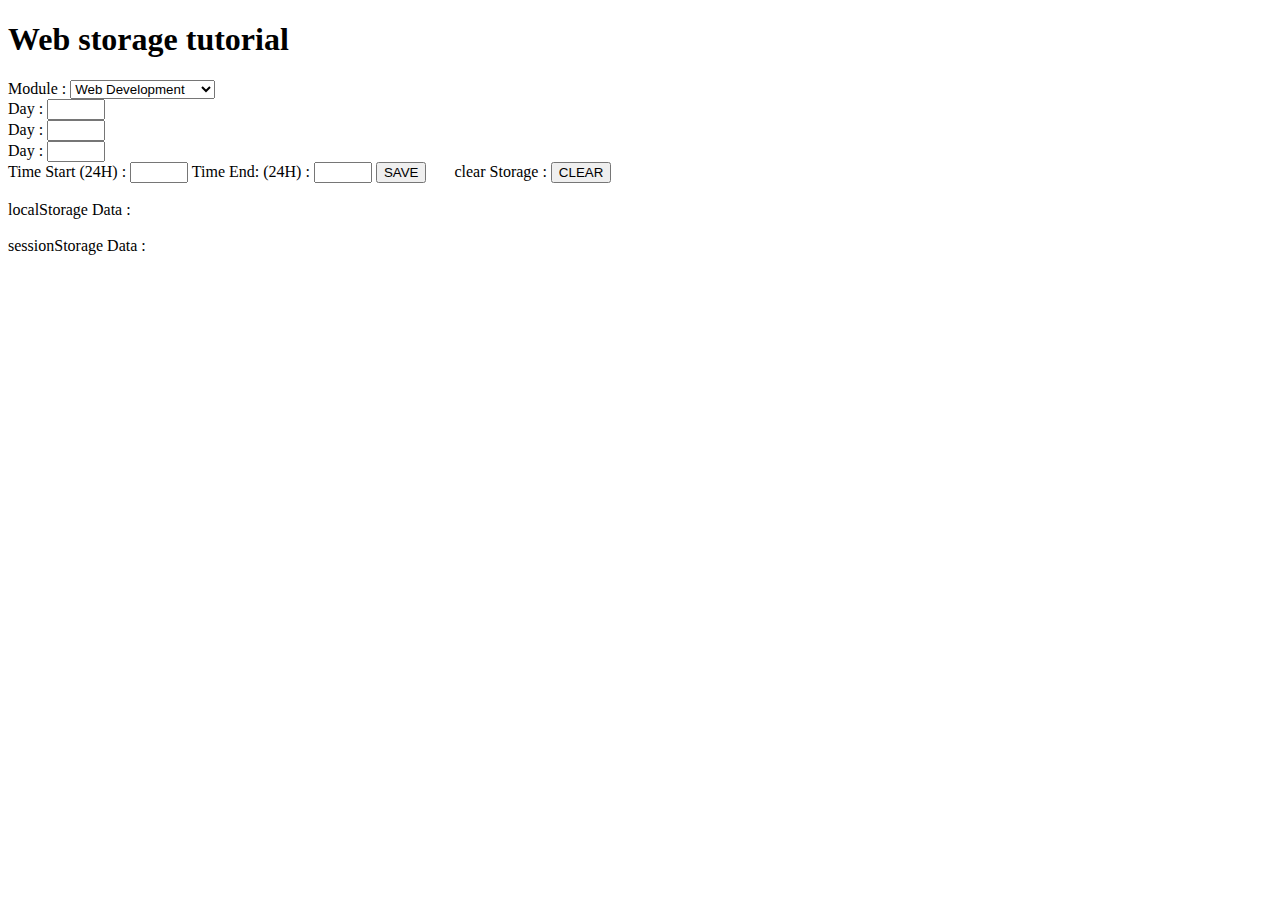
<file: experientation/index.html>
<!DOCTYPE html PUBLIC "-//W3C//DTD XHTML 1.0 Transitional//EN" "http://www.w3.org/TR/xhtml1/DTD/xhtml1-transitional.dtd">
<html xmlns="http://www.w3.org/1999/xhtml">
<head>
    <meta http-equiv="Content-Type" content="text/html; charset=utf-8" />
    <title>WEB STORAGE SAMPLE</title>
    <script>
        function addStorage() {
            var key = document.getElementById('storageKey');
            var data = document.getElementById('storageData');

            //localStorage setItem
            if ("localStorage" in window) {
                localStorage.setItem(key.value, data.value);
                location.reload();
            } else {
                alert("no localStorage in window");
            }

            //sessionStorage setItem
            if ("sessionStorage" in window) {
                sessionStorage.setItem(key.value, data.value);
                location.reload();
            } else {
                alert("no sessionStorage in window");
            }
        }

        function removeStorage() {
            var key = document.getElementById('removeKey');

            //localStorage removeItem
            if ("localStorage" in window) {
                if (localStorage.length > 0) {
                    localStorage.removeItem(key.value);
                    location.reload();
                }
            } else {
                alert("no localStorage in window");
            }

            //sessionStorage removeItem
            if ("sessionStorage" in window) {
                if (sessionStorage.length > 0) {
                    sessionStorage.removeItem(key.value);
                    location.reload();
                }
            } else {
                alert("no sessionStorage in window");
            }
        }

        function clearStorage() {
            //localStorage clear
            if ("localStorage" in window) {
                if (localStorage.length > 0) {
                    localStorage.clear();
                    location.reload();
                }
            } else {
                alert("no localStorage in window");
            }

            //sessionStorage clear
            if ("sessionStorage" in window) {
                if (sessionStorage.length > 0) {
                    sessionStorage.clear();
                    location.reload();
                }
            } else {
                alert("no sessionStorage in window");
            }
        }

        window.onload = function () {
            var localhtml = "";
            var sessionhtml = "";

            //localStorage key and getItem
            for (var i = 0; i < localStorage.length; i++) {
                localhtml += "<li>" + localStorage.key(i) + " : " + localStorage.getItem(localStorage.key(i)) + "</li>";
            }
            document.getElementById('localStorageData').innerHTML = localhtml;

            //sessionStorage key and getItem
            for (var j = 0; j < sessionStorage.length; j++) {
                sessionhtml += "<li>" + sessionStorage.key(j) + " : " + sessionStorage.getItem(sessionStorage.key(j)) + "</li>";
            }
            document.getElementById('sessionStorageData').innerHTML = sessionhtml;
        }
    </script>
</head>
<body>
  <h1>Web storage tutorial</h1>
    Module :
	<select name="mydropdown" id="storageKey">
		<option value="Web Development CT5006">Web Development</option>
		<option value="Forensic Computing CT5007">Forensic Computing</option>
		<option value="Project Management CT5003">Project Management</option>
		<option value="Networking CT5013">Project Management</option>
	</select>
	
		<div class="lecture-input"> Day : <input type="text" id="storageData" style="width: 50px" /> </div>
		<div class="lecture-input"> Day : <input type="text" id="storageData" style="width: 50px" /> </div>
		<div class="lecture-input"> Day : <input type="text" id="storageData" style="width: 50px" /> </div>

	Time Start (24H) :
    <input type="text" id="storageData" style="width: 50px" />

	Time End: (24H) :
    <input type="text" id="storageData" style="width: 50px" />
	
    <input type="button" id="save" value="SAVE" onclick="addStorage(); return false;" />&nbsp;&nbsp;&nbsp;&nbsp;&nbsp;&nbsp;
    clear Storage :
    <input type="button" id="clear" value="CLEAR" onclick="clearStorage(); return false;" /><br />
    <br />
    localStorage Data :
    <div id="localStorageData">
    </div>
    <br />
    sessionStorage Data :
    <div id="sessionStorageData">
    </div>
</body>
</html>
</file>
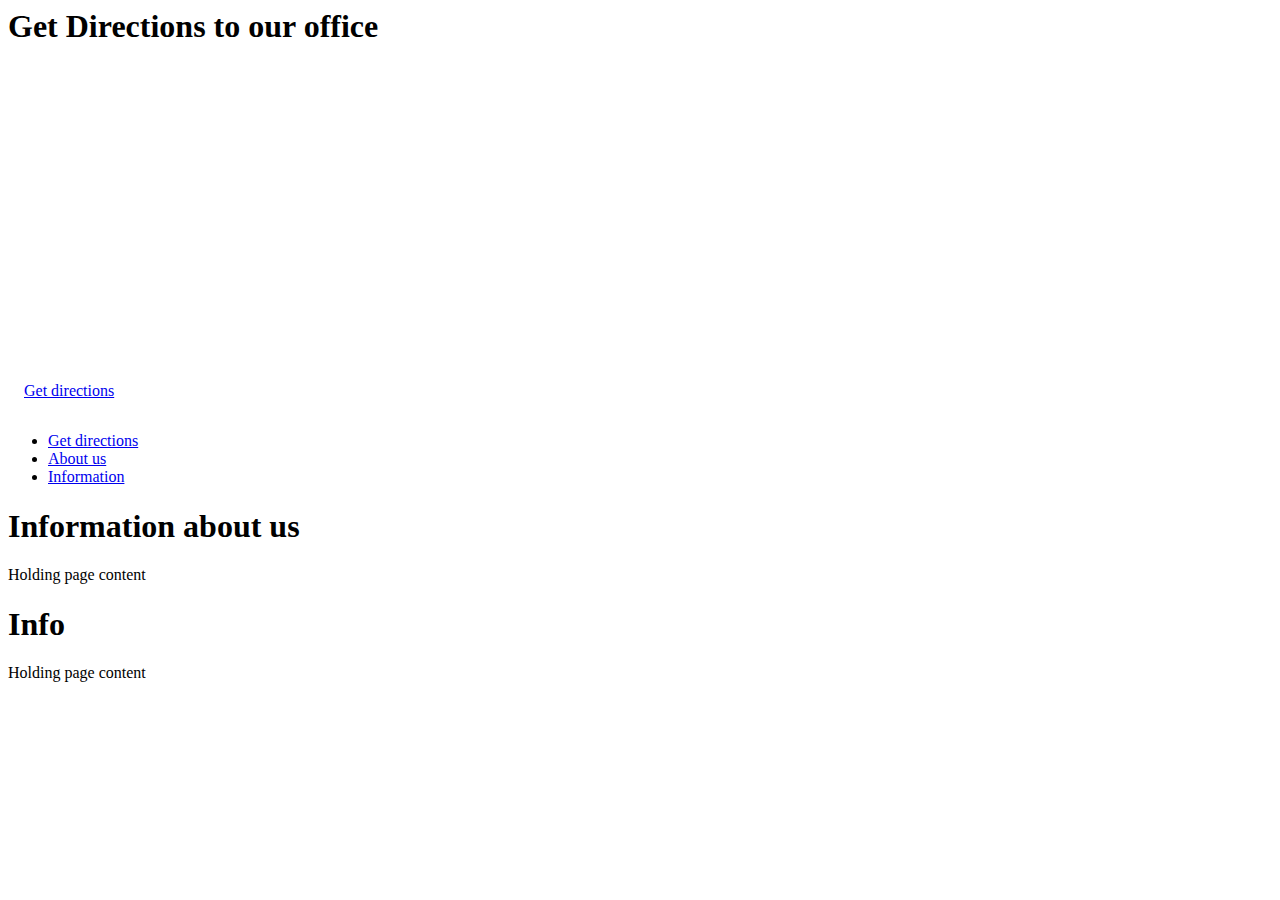
<file: experientation/geo/directions.html>
<script type="text/javascript">
				
			var endlocation = { 'center': '53.7973333,-0.5', 'zoom': 10 };
			var start;
			var themap;
			var destination = "Richmond House,33 Richmond Hill,Bournemouth,Dorset,BH2 6EZ";

			
			$(document).ready(function() {
				$('#map').gmap({'center': endlocation.center, 'zoom': endlocation.zoom, 'disableDefaultUI':true, 'callback': function() {
				themap = this;

				$('#submit').click(function() {
					themap.displayDirections(
						{ 'origin': start, 'destination': destination, 'travelMode': google.maps.DirectionsTravelMode.DRIVING, 'unitSystem':google.maps.UnitSystem.METRIC }, 
						{ 'panel': document.getElementById('directions')}, 
						function(response, status) {
							( status === 'OK' ) ? $('#results').show() : $('#results').hide();
						});
						return false;
					});
				}});
				navigator.geolocation.getCurrentPosition(handle_geolocation_query);
			});
			
			function handle_geolocation_query(position){  
				lat = parseInt(position.coords.latitude*10000,10)/10000;
				lon = parseInt(position.coords.longitude*10000,10)/10000;   
				start = new google.maps.LatLng(lat, lon);
				themap.get('map').panTo(start);
				start = "Bournemouth Airport Bournemouth Airport Ltd (BOH), Hurn, Christchurch BH23 6DF";
			}			
							
        </script>
    </head>
    <body>
		<div id="directionsmap" data-role="page">
			<div data-role="header">
				<h1>Get Directions to our office</h1>
			</div>
			<div data-role="content">
				<div class="ui-bar-c ui-corner-all ui-shadow" style="padding:1em;">
					<div id="map" style="height:300px;"></div>
					<a id="submit" href="#" data-role="button" data-icon="search">Get directions</a>
				</div>
				<div id="results" class="ui-listview ui-listview-inset ui-corner-all ui-shadow" style="display:none;">
					<div class="ui-li ui-li-divider ui-btn ui-bar-b ui-corner-top ui-btn-up-undefined">Results</div>
					<div id="directions"></div>
					<div class="ui-li ui-li-divider ui-btn ui-bar-b ui-corner-bottom ui-btn-up-undefined"></div>
				</div>
			</div>
			<div data-role="footer" data-theme="a">
				<div data-role="navbar" id="navbar" data-position="fixed">
					<ul>
						<li><a href="#directionsmap">Get directions</a></li>
						<li><a href="#about">About us</a></li>
						<li><a href="#info">Information</a></li>
					</ul>
				</div><!-- /navbar -->

			</div>			
		</div>
		<div id="about" data-role="page">
			<div data-role="header">
				<h1>Information about us</h1>
			</div>
			<div data-role="content">Holding page content</div>
		</div>
		<div id="info" data-role="page">	
			<div data-role="header">
				<h1>Info</h1>
			</div>				
			<div data-role="content">					
				Holding page content
	
			</div>
		</div>
	</body>
</html>
</file>
